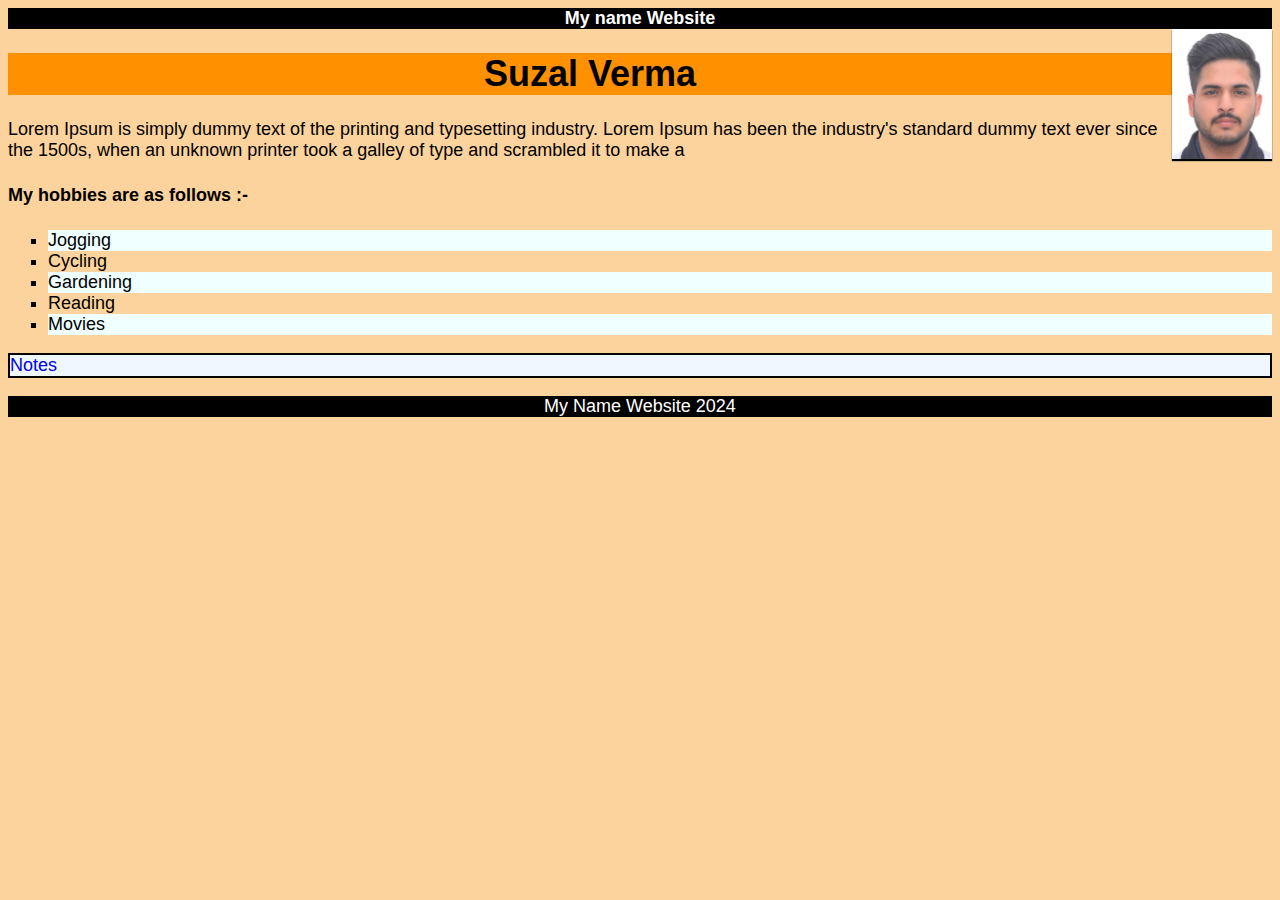
<file: index.html>
<!DOCTYPE html>
<html lang="en">
<head>
    <meta charset="UTF-8">
    <meta name="viewport" content="width=device-width, initial-scale=1.0">
    <title>Your Website Title</title>
    <link rel="stylesheet" href="main.css">
</head>
<style>
    .we{ align-items: center;
        text-align: center;
    }
    
    #my-image{ float: right;
    }
    .tax{
        color: rgb(255, 255, 255);
        align-items: center;
        text-align: center;
    }
</style>
<body>

<header class="tax"><b>My name Website</b></header>
<img title="suzal" src="asset/my image.jpg" height="130px" 
 width="100px" id="my-image"></img>
    <h1 class="we">Suzal Verma</h1>

    <p id="paragraph">
        Lorem Ipsum is simply dummy text of the printing and typesetting industry. Lorem Ipsum has been the industry's
        standard dummy text ever since the 1500s, when an unknown printer took a galley of type and scrambled it to make a
    </p>

    <h4>My hobbies are as follows :-</h4>
    <ul >
        <li>Jogging</li>
        <li>Cycling</li>
        <li >Gardening</li>
        <li>Reading</li>
        <li >Movies</li>
      </ul>
      <p class="link" > <a href="notes.html" style="text-decoration:none"> Notes</a></p>
      <footer class="tax">My Name Website 2024 </footer>

</body>
</html>
</file>
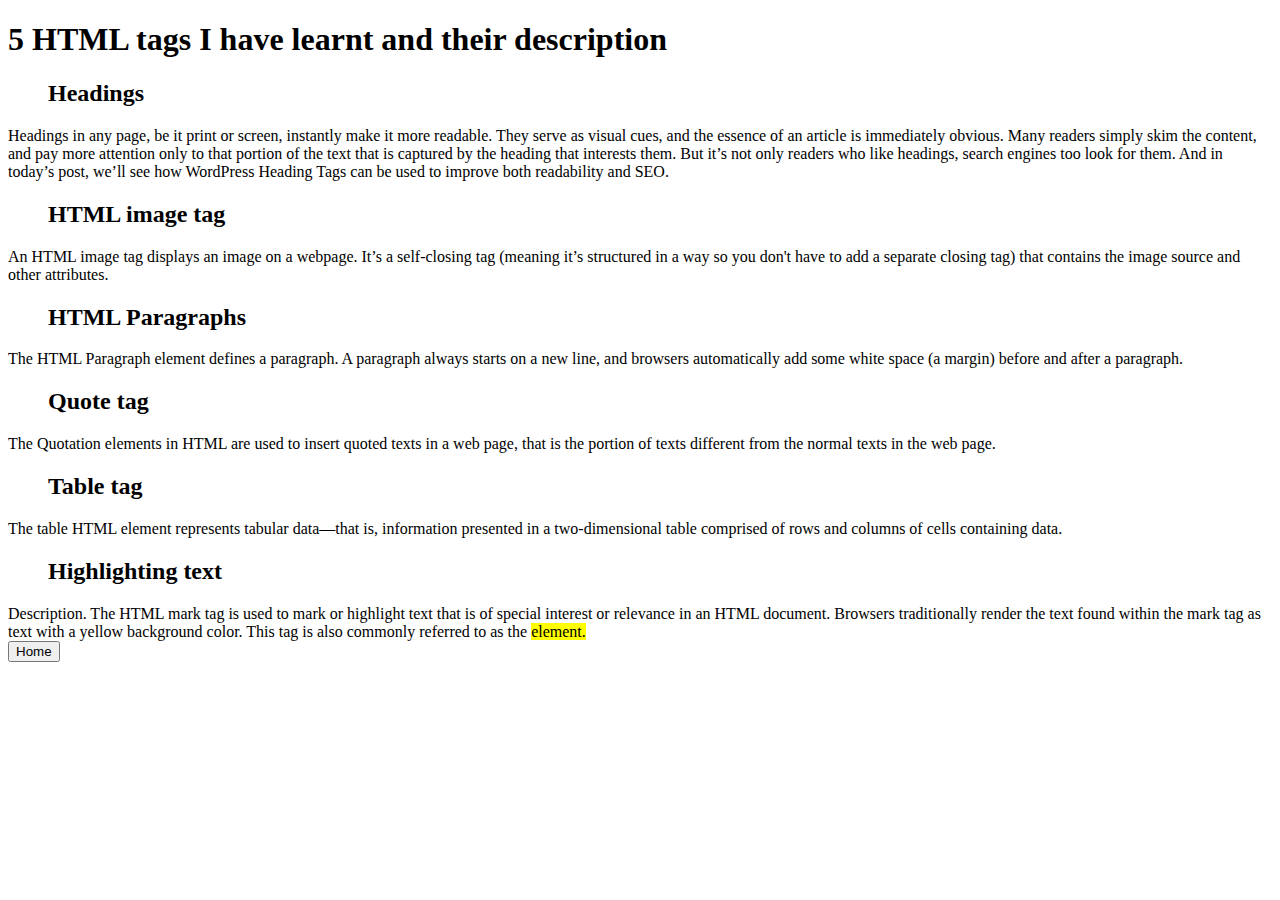
<file: notes.html>
<!DOCTYPE html>
<html lang="en">

<head>

    <h1>5 HTML tags I have learnt and their description</h1>

    <dl>
        <dd>
            <h2>Headings</h2>
        </dd>
        <dt> Headings in any page, be it print or screen, instantly make it more readable. They serve as visual cues,
            and the essence of
            an article is immediately obvious. Many readers simply skim the content, and pay more attention only
            to that portion of the text that is captured by the heading that interests them. But it’s
            not only readers who like headings, search engines too look for them. And in today’s post,
            we’ll see how WordPress Heading Tags can be used to improve both readability and SEO.</dt>

        <dd>
            <h2>HTML image tag</h2>
        </dd>
        <dt>An HTML image tag displays an image on a webpage. It’s a self-closing tag (meaning
            it’s structured in a way so you don't have to add a separate closing tag) that contains the image source and
            other attributes.</dt>
        <dd>
            <h2>HTML Paragraphs</h2>
        </dd>
        <dt>The HTML Paragraph element defines a paragraph. A paragraph always starts on a new line,
            and browsers automatically add some white space (a margin) before and after a paragraph.</dt>

        <dd>
            <h2>Quote tag</h2>
        </dd>
        <dt>The Quotation elements in HTML are used to insert quoted texts in a web page,
            that is the portion of texts different from the normal texts in the web page. </dt>

        <dd>
            <h2>Table tag</h2>
        </dd>
        <dt>The table HTML element represents tabular data—that is, information presented in
            a two-dimensional table comprised of rows and columns of cells containing data.</dt>

        <dd>
            <h2>Highlighting text</h2>
        </dd>
        <dt>Description. The HTML mark tag is used to mark or highlight text that is of special interest or relevance in
            an HTML
            document.
            Browsers traditionally render the text found within the mark
            tag as text with a yellow background color. This tag is also commonly referred to as the <mark> element.
        </dt>

        <button onclick="document.location='1.html'">Home</button>

    </dl>
    </body>
</file>
<file: main.css>
body {
    font-family:Verdana, Geneva, Tahoma, sans-serif
}
body{ font-size: 18px;
    background-color: #fdd39d;
}
header, footer {
 background-color: #000000;
 font-family: Arial, Helvetica, sans-serif;

}
.we {
    background-color: #ff9100;
}
#my-image{
     box-shadow: black
    0px 2px 1px;
     
}
ul{
    list-style-type: square;
}
li:nth-child(odd){
    background-color: azure;
}
.link{
    background-color: aliceblue;
    border: 2px solid black;
}
</file>
